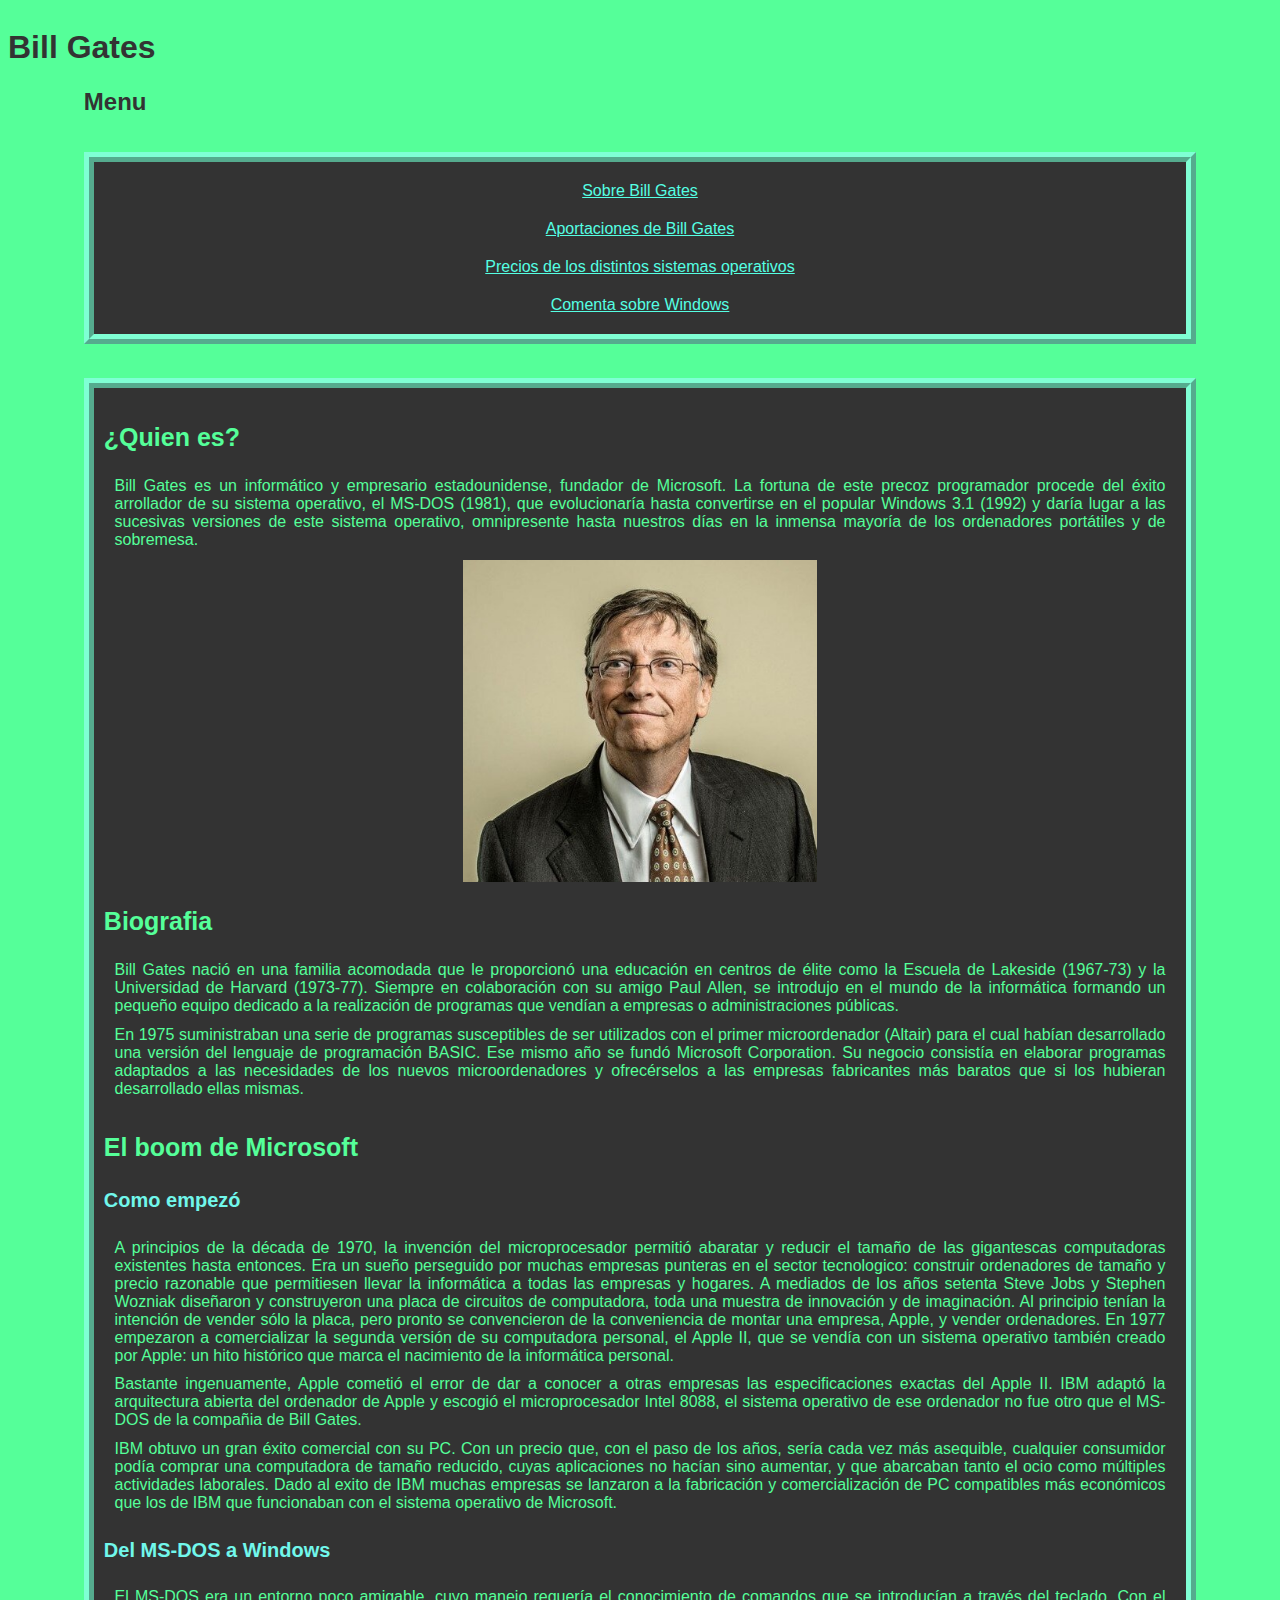
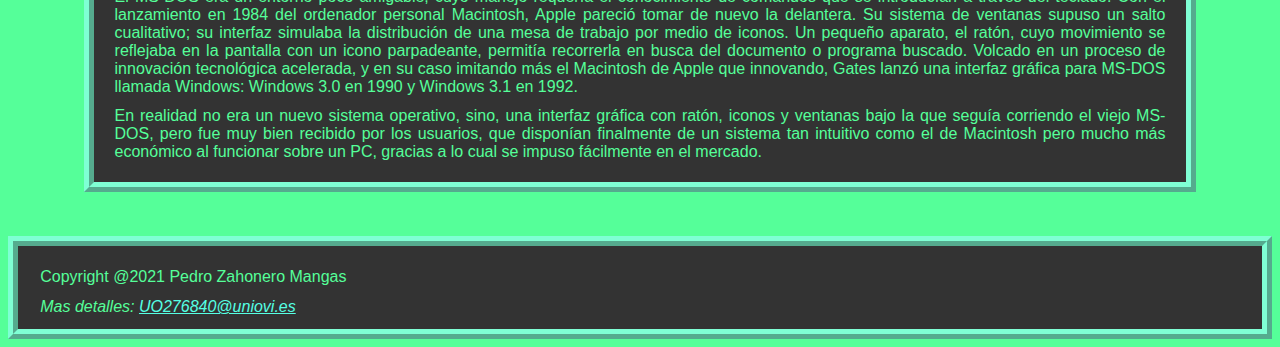
<file: index.html>
<!DOCTYPE HTML>

<html lang="es">
<head>
    <!-- Datos que describen el documento -->
    
<meta name ="viewport" content ="width=device-width, initial scale=1.0" />
<meta charset="UTF-8" />
    <title>Bill Gates</title>
    <link rel="stylesheet" type="text/css" href="Estilo/estilo.css" />
    <link rel="stylesheet" type="text/css" href="Estilo/layout.css" />
    

</head>

<body>
    <!-- Datos con el contenidos que aparece en el navegador -->
    <header>
        <h1>Bill Gates</h1>
        <h2>Menu</h2>
        <nav> 
            <ul>
                <li><a href="index.html">Sobre Bill Gates</a></li>
                <li><a href="aportaciones.html">Aportaciones de Bill Gates</a></li>
                <li><a href="precios.html">Precios de los distintos sistemas operativos</a></li>
                <li><a href="formulario.html">Comenta sobre Windows</a></li>
            </ul>
        </nav>
    </header>
<main>
   <section>
    <h3>¿Quien es?</h3>
    <p>Bill Gates es un informático y empresario estadounidense, fundador de Microsoft. 
        La fortuna de este precoz programador 
        procede del éxito arrollador de su sistema operativo, el MS-DOS (1981), 
        que evolucionaría hasta convertirse en el popular Windows 3.1 (1992) y 
        daría lugar a las sucesivas versiones de este sistema operativo, 
        omnipresente hasta nuestros días en la inmensa mayoría de los ordenadores portátiles y
         de sobremesa. </p>
         
        <img src="Multimedia/BillGates.jpg" alt=" HTML5 Válido!" />
        
    </section>
    <section>
    <h3>Biografia</h3>
    <p>Bill Gates nació en una familia acomodada que le proporcionó una educación en 
        centros de élite como la Escuela de Lakeside (1967-73) y 
        la Universidad de Harvard (1973-77). 
        Siempre en colaboración con su amigo Paul Allen, 
        se introdujo en el mundo de la informática formando un pequeño equipo dedicado 
        a la realización de programas que vendían a empresas o administraciones públicas. 
    </p>
    <p>En 1975 suministraban una serie de programas susceptibles de ser utilizados con el 
        primer microordenador (Altair) para el cual habían desarrollado una versión del lenguaje
        de programación BASIC. Ese mismo año se fundó Microsoft Corporation. 
        Su negocio consistía en elaborar programas adaptados a las necesidades de 
        los nuevos microordenadores y ofrecérselos a las empresas fabricantes más 
        baratos que si los hubieran desarrollado ellas mismas.
    </p>
</section>
<section>
    <h3>El boom de Microsoft</h3>
    <h4>Como empezó</h4>
    <p>A principios de la década de 1970, la invención del microprocesador permitió 
        abaratar y reducir el tamaño de las gigantescas computadoras existentes 
        hasta entonces. Era un sueño perseguido por muchas empresas punteras en el sector tecnologico:
        construir ordenadores de tamaño y precio razonable que permitiesen llevar la informática 
        a todas las empresas y hogares.
        A mediados de los años setenta Steve Jobs y Stephen Wozniak diseñaron y 
        construyeron una placa de circuitos de computadora, 
        toda una muestra de innovación y de imaginación. 
        Al principio tenían la intención de vender sólo la placa, 
        pero pronto se convencieron de la conveniencia de montar una empresa,
        Apple, y vender ordenadores. En 1977 empezaron a comercializar la 
        segunda versión de su computadora personal, el Apple II, que se vendía 
        con un sistema operativo también creado por Apple: un hito histórico que 
        marca el nacimiento de la informática personal.
    </p>
    <p>
        Bastante ingenuamente, Apple cometió el error de dar a conocer a otras empresas 
        las especificaciones exactas del Apple II. IBM adaptó la arquitectura abierta 
        del ordenador de Apple y escogió el microprocesador Intel 8088, el sistema operativo de ese ordenador 
        no fue otro que el MS-DOS de la compañia de Bill Gates.
    </p>
    <p>
        IBM obtuvo un gran éxito comercial con su PC. Con un precio que, 
        con el paso de los años, sería cada vez más asequible, 
        cualquier consumidor podía comprar una computadora de tamaño reducido, 
        cuyas aplicaciones no hacían sino aumentar, y que abarcaban tanto el ocio 
        como múltiples actividades laborales.
        Dado al exito de IBM muchas empresas se lanzaron a la fabricación y 
        comercialización de PC compatibles más económicos que los de IBM que funcionaban 
        con el sistema operativo de Microsoft. 
    </p>
    <h4>Del MS-DOS a Windows</h4>
    <p>
        El MS-DOS era un entorno poco amigable, cuyo manejo requería el 
        conocimiento de comandos que se introducían a través del teclado. 
        Con el lanzamiento en 1984 del ordenador personal Macintosh, 
        Apple pareció tomar de nuevo la delantera. Su sistema de ventanas 
        supuso un salto cualitativo; su interfaz simulaba la distribución 
        de una mesa de trabajo por medio de iconos. Un pequeño aparato, el ratón, 
        cuyo movimiento se reflejaba en la pantalla con un icono parpadeante, 
        permitía recorrerla en busca del documento o programa buscado.
        Volcado en un proceso de innovación tecnológica acelerada, 
        y en su caso imitando más el Macintosh de Apple que innovando, 
        Gates lanzó una interfaz gráfica para MS-DOS llamada Windows: 
        Windows 3.0 en 1990 y Windows 3.1 en 1992. 
    </p>
    <p>En realidad no era un nuevo sistema operativo, sino, 
        una interfaz gráfica con ratón, iconos y ventanas bajo la que seguía corriendo 
        el viejo MS-DOS, pero fue muy bien recibido por los usuarios, que disponían 
        finalmente de un sistema tan intuitivo como el de Macintosh pero mucho más 
        económico al funcionar sobre un PC, gracias a lo cual se impuso fácilmente 
        en el mercado.
    </p>
</section>
</main>
<footer>
    <p>Copyright @2021 Pedro Zahonero Mangas</p>
    <address>
        <p>Mas detalles: <a href="mailto:UO276840@uniovi.es">UO276840@uniovi.es</a></p>
    </address>
  </footer>
</body>
</html>
</file>
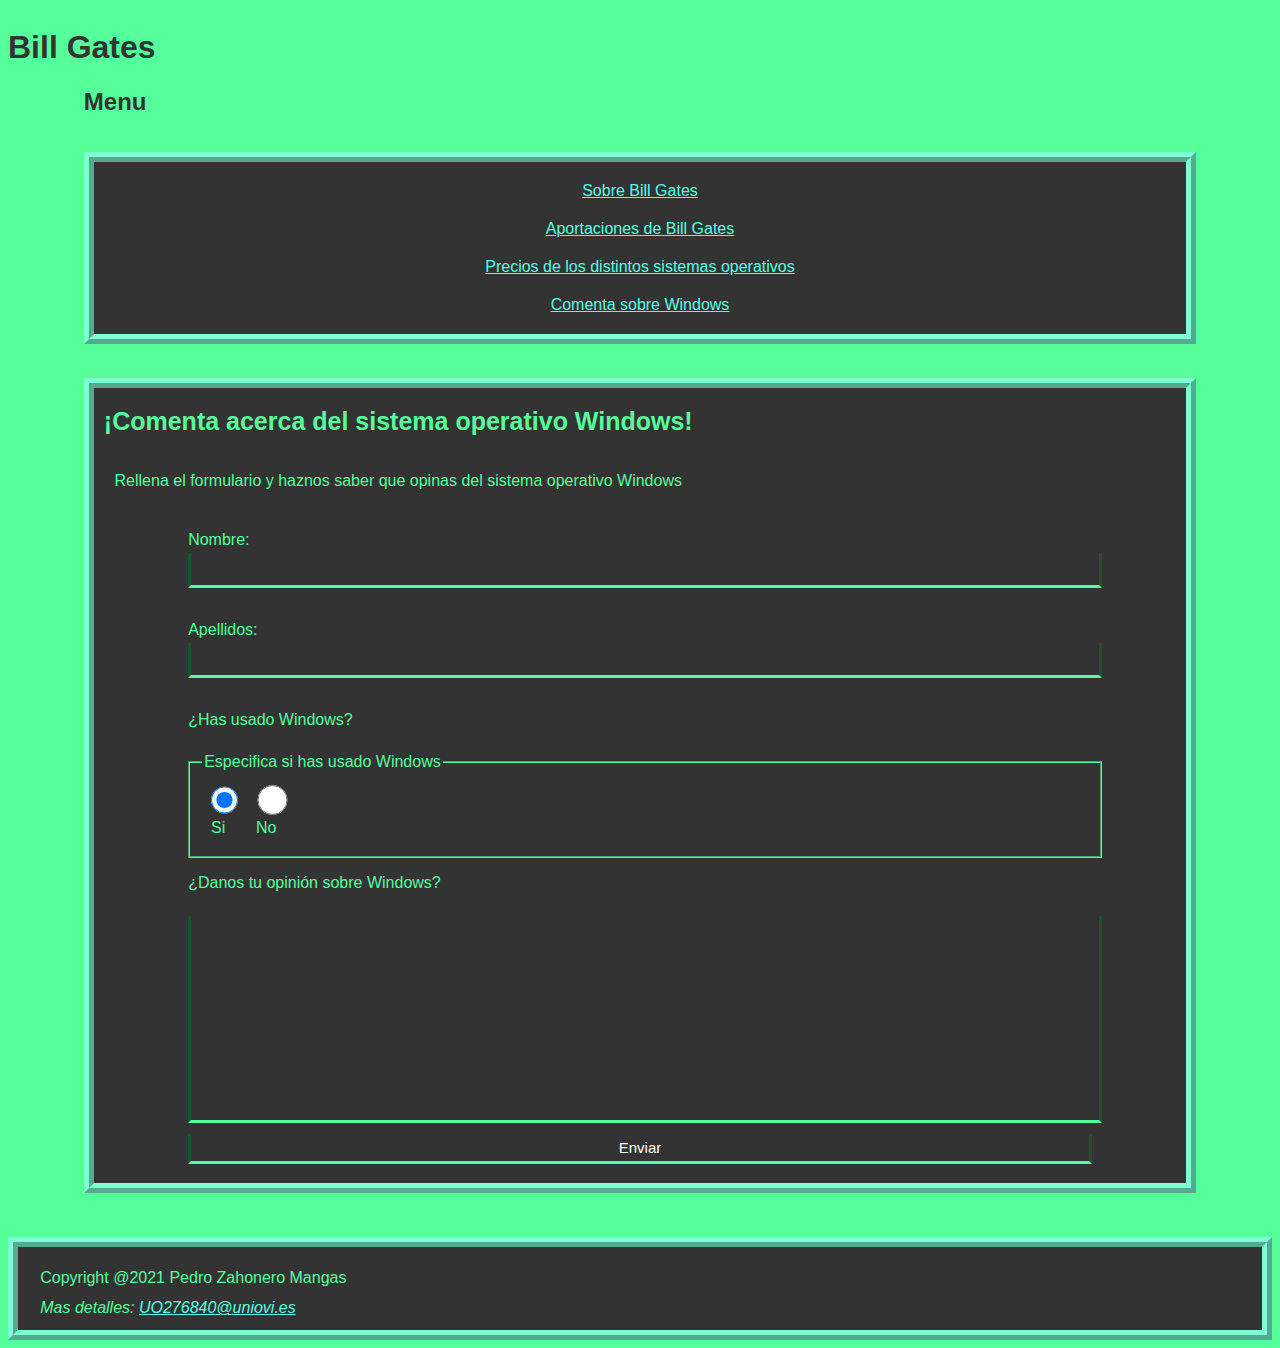
<file: formulario.html>
<!DOCTYPE HTML>

<html lang="es">
<head>
    <!-- Datos que describen el documento -->
    <meta charset="UTF-8" />
<meta name ="viewport" content ="width=device-width, initial scale=1.0" />
    <title>Formulario sobre Windows</title>
    <link rel="stylesheet" type="text/css" href="Estilo/estilo.css" />
    <link rel="stylesheet" type="text/css" href="Estilo/layout.css" />

</head>

<body>
    <header>
        <h1>Bill Gates</h1>
        <h2>Menu</h2>
        <nav> 
            <ul>
                <li><a href="index.html">Sobre Bill Gates</a></li>
                <li><a href="aportaciones.html">Aportaciones de Bill Gates</a></li>
                <li><a href="precios.html">Precios de los distintos sistemas operativos</a></li>
                <li><a href="formulario.html">Comenta sobre Windows</a></li>
            </ul>
        </nav>
    </header>
    <main>
    <h3>¡Comenta acerca del sistema operativo Windows!</h3>
    <p>Rellena el formulario y haznos saber que opinas del sistema operativo Windows</p>
    <form name="datos">
        <!--<input type="text">Nombre <br>
        <input type="text">Apellidos <br>-->
        <label for="nombre"> Nombre:</label> 
        <input id="nombre" type="text"><br>
        <label for="apellidos"> Apellidos:</label> 
        <input id="apellidos" type="text"><br>
        <label>¿Has usado Windows?</label><br>
        <fieldset>
            <legend>Especifica si has usado Windows</legend>
            <p><label><input type="radio" name="uso" value="Si" checked>Si</label></p>
            <p><label><input type="radio" name="uso" value="No">No</label></p>
        </fieldset>
        <label for="comentario">¿Danos tu opinión sobre Windows?</label><br>
        <textarea id="comentario" cols="60" rows="10" ></textarea>
        <input type="submit" value="Enviar">
    </form>
</main>
<footer>
    <p>Copyright @2021 Pedro Zahonero Mangas</p>
    <address>
        <p>Mas detalles: <a href="mailto:UO276840@uniovi.es">UO276840@uniovi.es</a></p>
    </address>
  </footer>
</body>
</html>
</file>
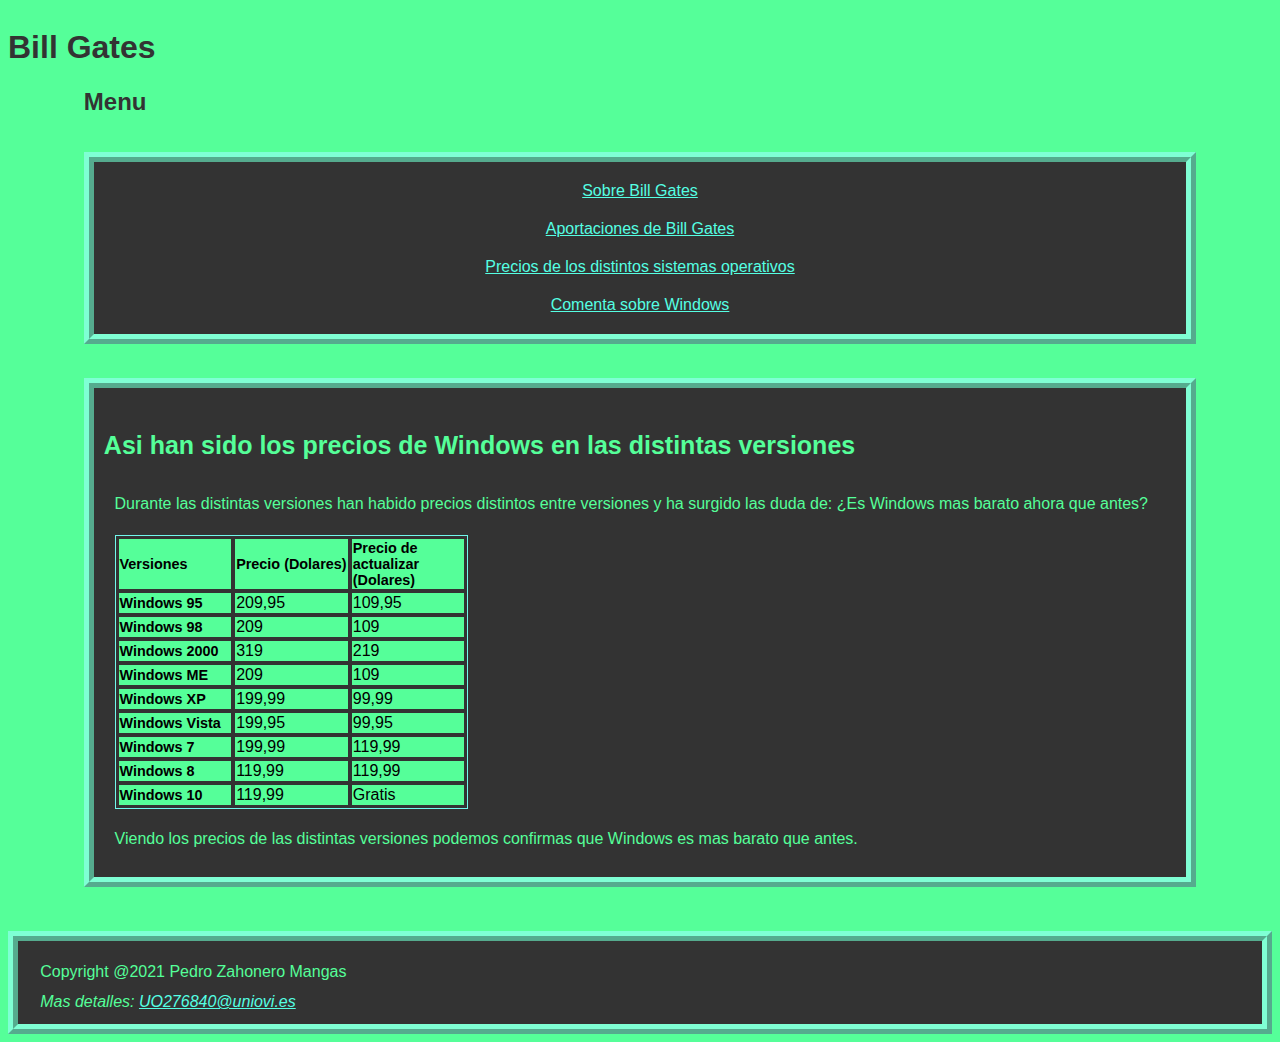
<file: precios.html>
<!DOCTYPE HTML>

<html lang="es">
<head>
    <!-- Datos que describen el documento -->
    <meta charset="UTF-8" />
    <meta name ="viewport" content ="width=device-width, initial scale=1.0" />
    <title>Precio de las distintas versiones de Windows</title>
    <link rel="stylesheet" type="text/css" href="Estilo/estilo.css" />
    <link rel="stylesheet" type="text/css" href="Estilo/layout.css" />

</head>
<body>
    <header>
        <h1>Bill Gates</h1>
        <h2>Menu</h2>
        <nav> 
            <ul>
                <li><a href="index.html">Sobre Bill Gates</a></li>
                <li><a href="aportaciones.html">Aportaciones de Bill Gates</a></li>
                <li><a href="precios.html">Precios de los distintos sistemas operativos</a></li>
                <li><a href="formulario.html">Comenta sobre Windows</a></li>
            </ul>
        </nav>
    </header>
    <main>
    <h3>Asi han sido los precios de Windows en las distintas versiones</h3>
    <p>Durante las distintas versiones han habido precios distintos entre versiones y ha surgido las duda de: ¿Es Windows mas barato ahora que antes?</p>

    <table>
    <tbody>
        <tr><th>Versiones</th><th>Precio (Dolares)</th><th>Precio de actualizar (Dolares)</th></tr>
        <tr><th>Windows 95</th><td>209,95</td><td>109,95</td></tr>
        <tr><th>Windows 98</th><td>209</td><td>109</td></tr>
        <tr><th>Windows 2000</th><td>319</td><td>219</td></tr>
        <tr><th>Windows ME</th><td>209</td><td>109</td></tr>
        <tr><th>Windows XP</th><td>199,99</td><td>99,99</td></tr>
        <tr><th>Windows Vista</th><td>199,95</td><td>99,95</td></tr>
        <tr><th>Windows 7</th><td>199,99</td><td>119,99</td></tr>
        <tr><th>Windows 8</th><td>119,99</td><td>119,99</td></tr>
        <tr><th>Windows 10</th><td>119,99</td><td>Gratis</td></tr>

    </tbody>
</table>
    <p>Viendo los precios de las distintas versiones podemos confirmas que Windows es mas barato que antes.</p>
</main>
<footer>
    <p>Copyright @2021 Pedro Zahonero Mangas</p>
    <address>
        <p>Mas detalles: <a href="mailto:UO276840@uniovi.es">UO276840@uniovi.es</a></p>
    </address>
  </footer>
</body>
</html>
</file>
<file: Estilo/estilo.css>
/*000*/
*{
  font-family: Helvetica, sans-serif;

}
/*001*/
body{
  background-color: #5f9;
}
/*001*/
header{
  color: #333;
}
/*001*/
h3{
  color: #5f9;
  font-size: 25px;
}
/*001*/
h4{
  color: rgb(113, 247, 235);
  font-size: 20px;
}
/*001*/
main{
  background-color: #333;
  border: 10px ridge aquamarine;
}
/*001*/
p{
  font-size: 1em;
  color: #5f9;
}
/*001*/
ul{
  background-color: #333;
  color: #5f9;
}
/*001*/
li{
  color: #5f9;

}
/*002*/
nav>ul{
  /*border-bottom: 3px solid #5f9;*/
  border: 10px ridge aquamarine;
  
}
/*001*/
footer{
  background-color: #333;
  border: 10px ridge aquamarine;
}
/*001*/
a{
  color: rgb(85, 255, 227);
}
/*001*/
textarea{
  color: white;
  background-color: #333;
  border: 3px solid rgb(25, 83, 49);
  border-bottom: 3px solid #5f9;
  border-top: 3px #333;
  font-size: 15px;
}
/*001*/
form{
  color: #5f9;
}
/*001*/
input{
  color: white;
  background-color: #333;
  border: 3px solid rgb(25, 83, 49);
  border-bottom: 3px solid #5f9;
  border-top: 3px #333;
  font-size: 15px;
}
/*001*/
fieldset{
  border-color: #5f9;
}
/*011*/
input:focus{
  background: linear-gradient(to bottom, transparent, rgb(223, 223, 223));
}
/*011*/
textarea:focus{
  background: linear-gradient(to bottom, transparent, rgb(223, 223, 223));

}
/*001*/
table {
    border: 1px solid rgb(113, 247, 235);;
    background: #333;
 }
/*002*/
 th, td {
    border: 1px solid #333;
    background: #5f9;
 }
 /*001*/
 th{
   font-size: 0.9em;
 }
</file>
<file: Estilo/layout.css>
/*001*/
  h2{
    margin-left: 6%;
  }
/*001*/
  main{
    display: flex;
    justify-content: center;
    margin: 0 6%;
    padding: 10px;
    width: auto;
    flex-direction: column;

  }
  /*001*/
  body{
    display: flex;
    flex-direction: column;
    justify-content: center;
    flex-wrap: wrap;
    min-width: 300px;
    
  }
  /*001*/
  p{
    text-align: justify;
    margin: 1%;
  }
  /*001*/
  nav{
    margin: 0 6%;
    display: flex;
    flex-direction: column;
    justify-content: center;
  }
  /*001*/
  footer{
    margin-top: 44px;
    padding: 10px;
    
  }
    /*004*/
  header>nav>ul>li{
    padding: 10px;
    text-align: center;
    list-style: none;
    list-style-type: none;
  }
    /*003*/
  header>nav>ul{
    padding: 10px;
    text-align: center;
    list-style: none;
    list-style-type: none;
  }
  /*001*/
  textarea{
    height: 200px;
    margin: 6px 0;
    width: 100%;
    resize: none;
    outline: none;
  }
  /*001*/
  form{
    display: flex;
    flex-direction: column;
    justify-content: left;
    margin: 0 6%;
    padding: 20px;
    align-content: center;
  }
  /*001*/
  input{
    outline: none;
    height: 30px;
    margin: 0.5% 0;
    width: 100%;
  }
  /*001*/
  fieldset{
    display: flex;
    width: 98%;
    margin: 6px 0;
    text-align: left;
  }
  /*001*/
  label{
    margin-top: 10px;
  }
  /*001*/
  img {
      width: 33%; /*Problema que se muestre más grande que el tamaño real, se pixelará*/
      height: auto;
      margin: auto;
      display: block;
    }
    /*001*/
    audio{
        max-width: 100%;
        height: auto;
        margin:auto; 
    }
    /*001*/
    video{
      max-width: 100%;
      height: auto;
      margin:auto;
    }
  /*001*/
    table {
      margin: 1%;
      width: 33%;
      height: auto;
   }
  /*002*/
   th, td {
      width: 25%;
      text-align: left;
      border-collapse: collapse;
   }
</file>
